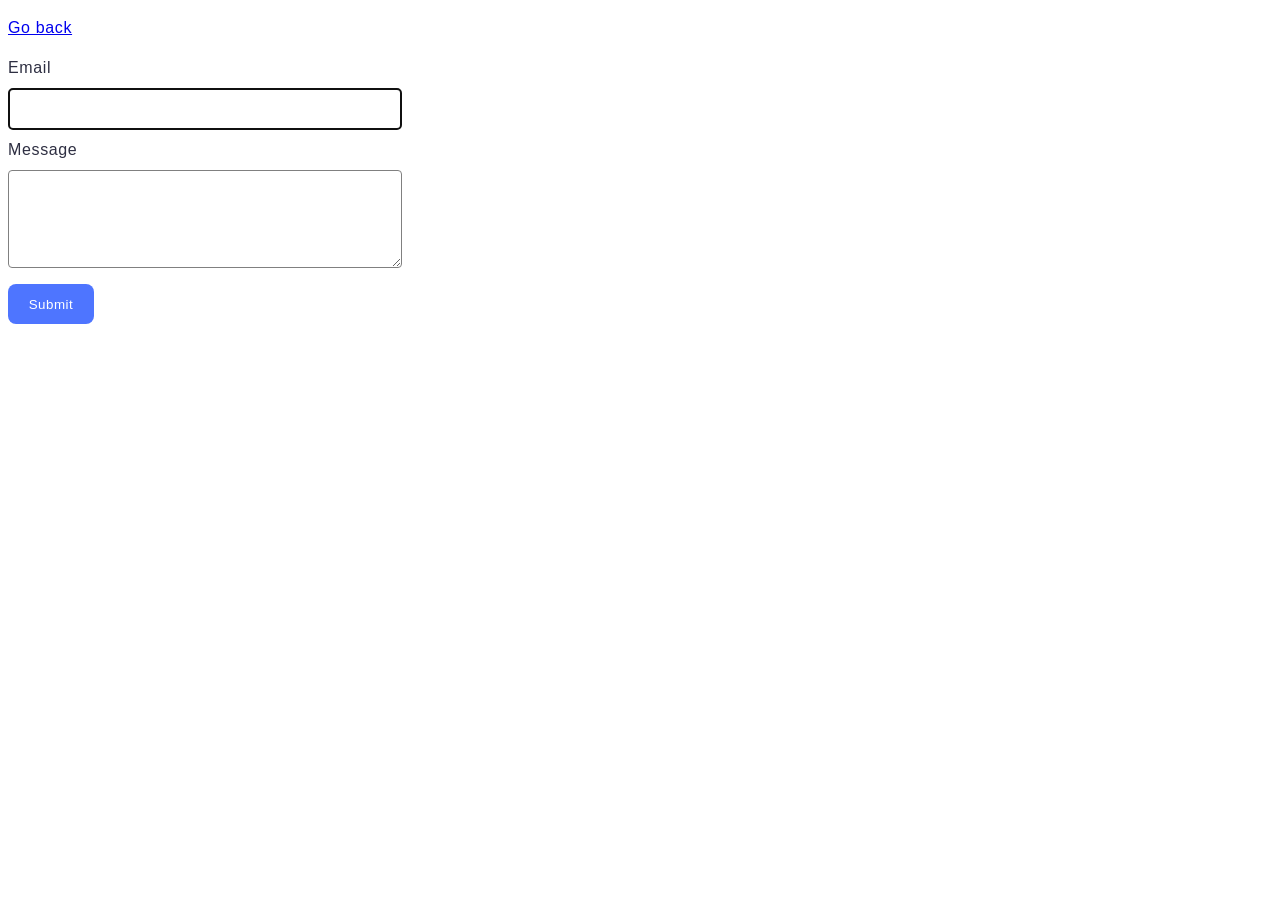
<file: src/2-form.html>
<!DOCTYPE html>
<html lang="en">
  <head>
    <meta charset="UTF-8" />
    <meta http-equiv="X-UA-Compatible" content="IE=edge" />
    <meta name="viewport" content="width=device-width, initial-scale=1.0" />
    <title>Form</title>
    <link rel="stylesheet" href="./css/form.css" />
  </head>
  <body>
    <p><a href="./index.html">Go back</a></p>

    <form class="feedback-form" autocomplete="off">
      <label>
        Email
        <input type="email" name="email" autofocus required />
      </label>
      <label>
        Message
        <textarea type="text" name="message" rows="8" required> </textarea>
      </label>
      <button type="submit">Submit</button>
    </form>

    <script src="./js/2-form.js" type="module"></script>
  </body>
</html>
</file>
<file: src/css/form.css>
body {
  font-family: 'Montserrat', sans-serif;
  font-weight: 400;
  font-size: 16px;
  line-height: 150%;
  letter-spacing: 0.04em;
  color: #2e2f42;
}

.feedback-form {
  display: flex;
  flex-direction: column;
  gap: 8px;
}

input,
textarea {
  width: 360px;
  height: 40px;
  border: 1px solid #808080;
  border-radius: 4px;
  padding: 0px 16px;
  margin-top: 8px;
}

textarea {
  width: 376px;
  height: 80px;
  padding: 8px;
}

input:hover,
textarea:hover {
  border: 1px solid black;
}

button {
  font-weight: 500;
  background: #4e75ff;
  border-radius: 8px;
  padding-block: 8px;
  padding-inline: 16px;
  letter-spacing: 0.04em;
  width: 86px;
  height: 40px;
  color: #fff;
  border: none;
  margin-top: 8px;
}

button:hover {
  background: #6c8cff;
}

button,
input,
textarea,
label {
  display: block;
}
</file>
